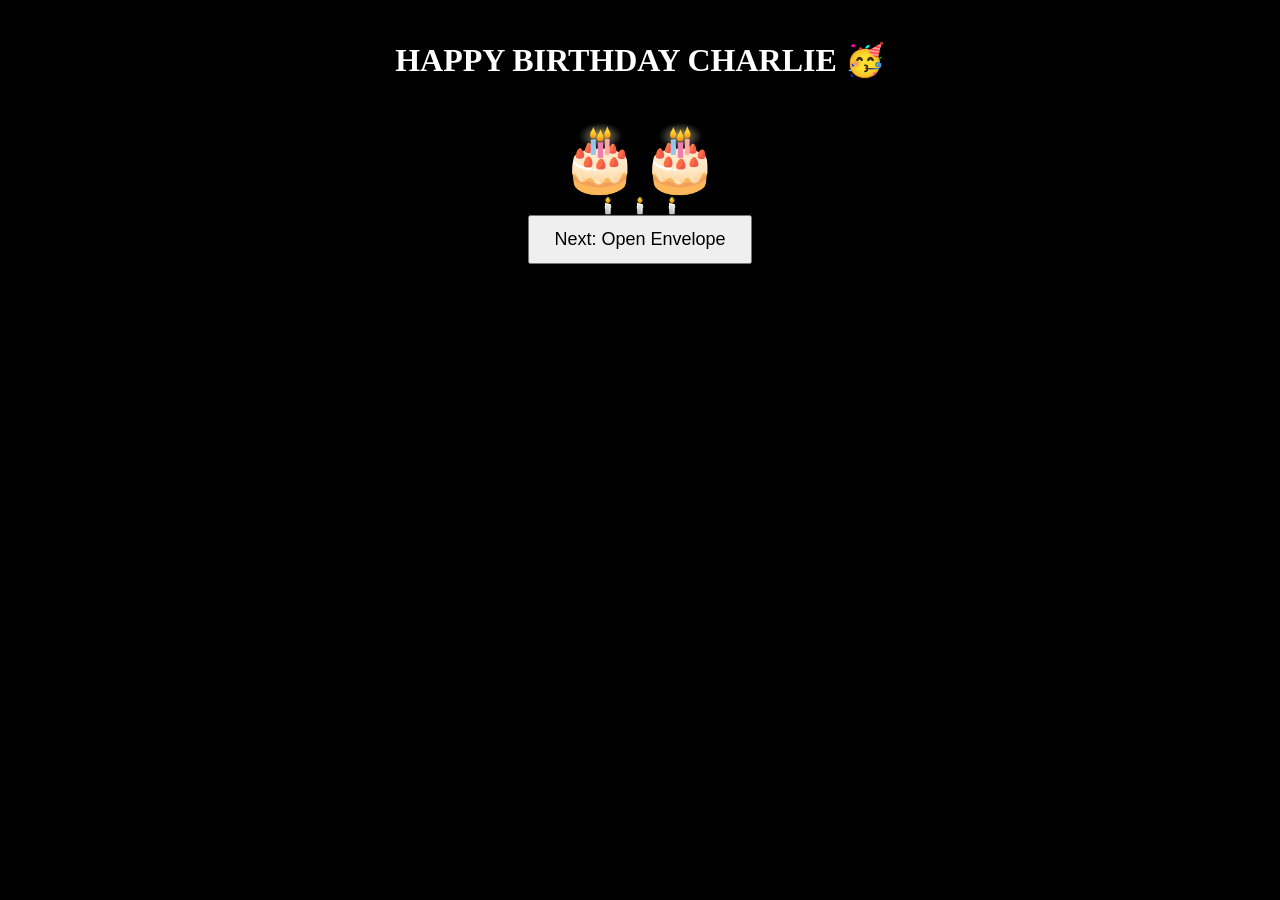
<file: index.html>
<!-- redeploy trigger -->
<!DOCTYPE html>
<html lang="en">
<head>
<meta charset="UTF-8">
<title>Birthday — Cake</title>
<meta name="viewport" content="width=device-width, initial-scale=1.0">
<link rel="stylesheet" href="style.css">
  <link rel="stylesheet" href="style.css">
</head>
<body>

<h1>HAPPY BIRTHDAY CHARLIE 🥳</h1>

<div class="cake-container">
  <span class="cake">🎂</span><span class="cake">🎂</span>
</div>

<div class="candles">
  <span class="candle">🕯️</span>
  <span class="candle">🕯️</span>
  <span class="candle">🕯️</span>
</div>

<!-- Link to the next page -->
<a href="envelope.html">
  <button>Next: Open Envelope</button>
</a>

<!-- Include your script -->
<script src="script.js"></script>

</body>
</html>
</file>
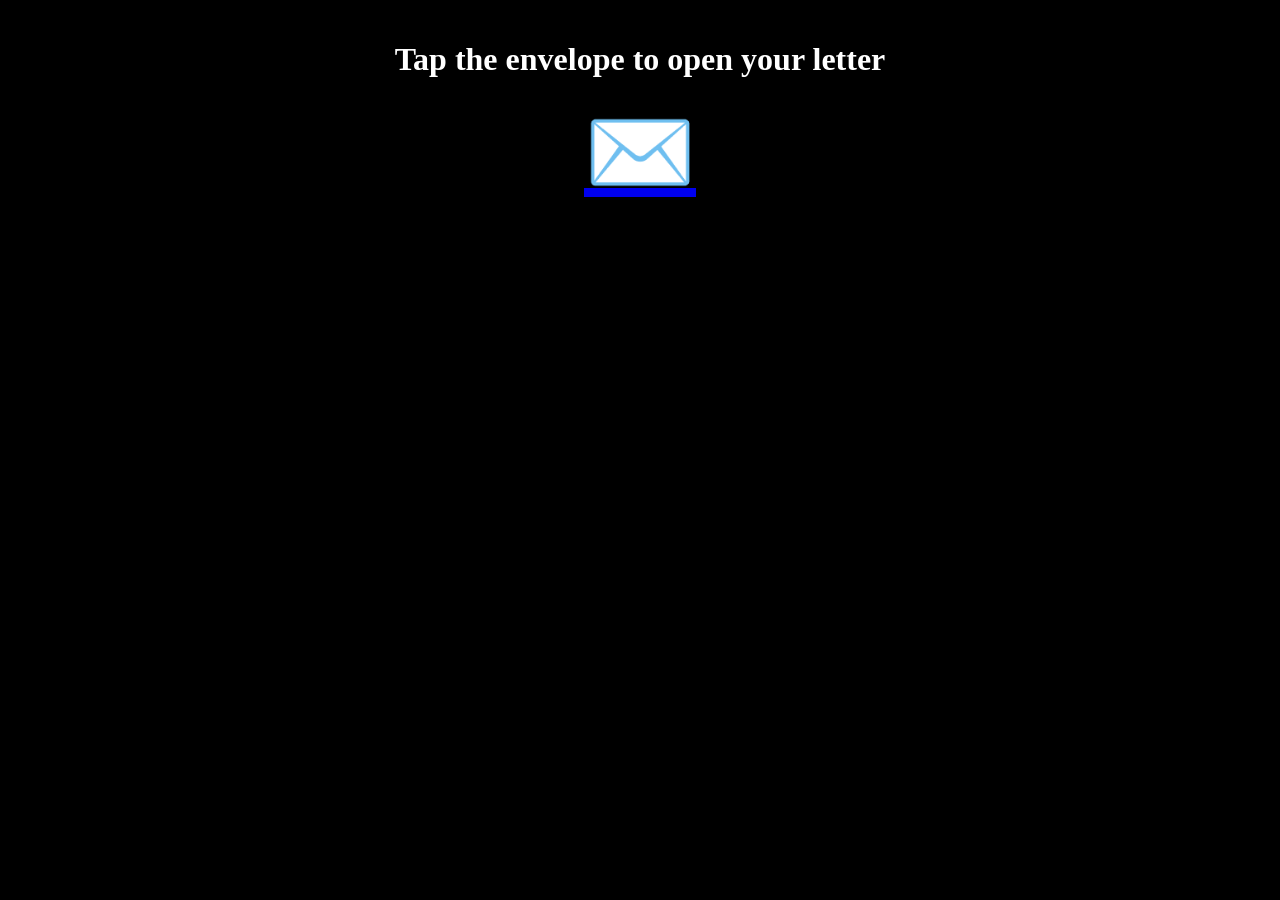
<file: envelope.html>
<!-- redeploy trigger -->
<!DOCTYPE html>
<html lang="en">
<head>
<meta charset="UTF-8">
<title>Birthday — Envelope</title>
<meta name="viewport" content="width=device-width, initial-scale=1.0">
<link rel="stylesheet" href="style.css">
  <link rel="stylesheet" href="style.css">
</head>
<body>

<h1>Tap the envelope to open your letter</h1>
<a href="letter.html">
  <div class="envelope">✉️</div>
</a>

<script src="script.js"></script>
</body>
</html>
</file>
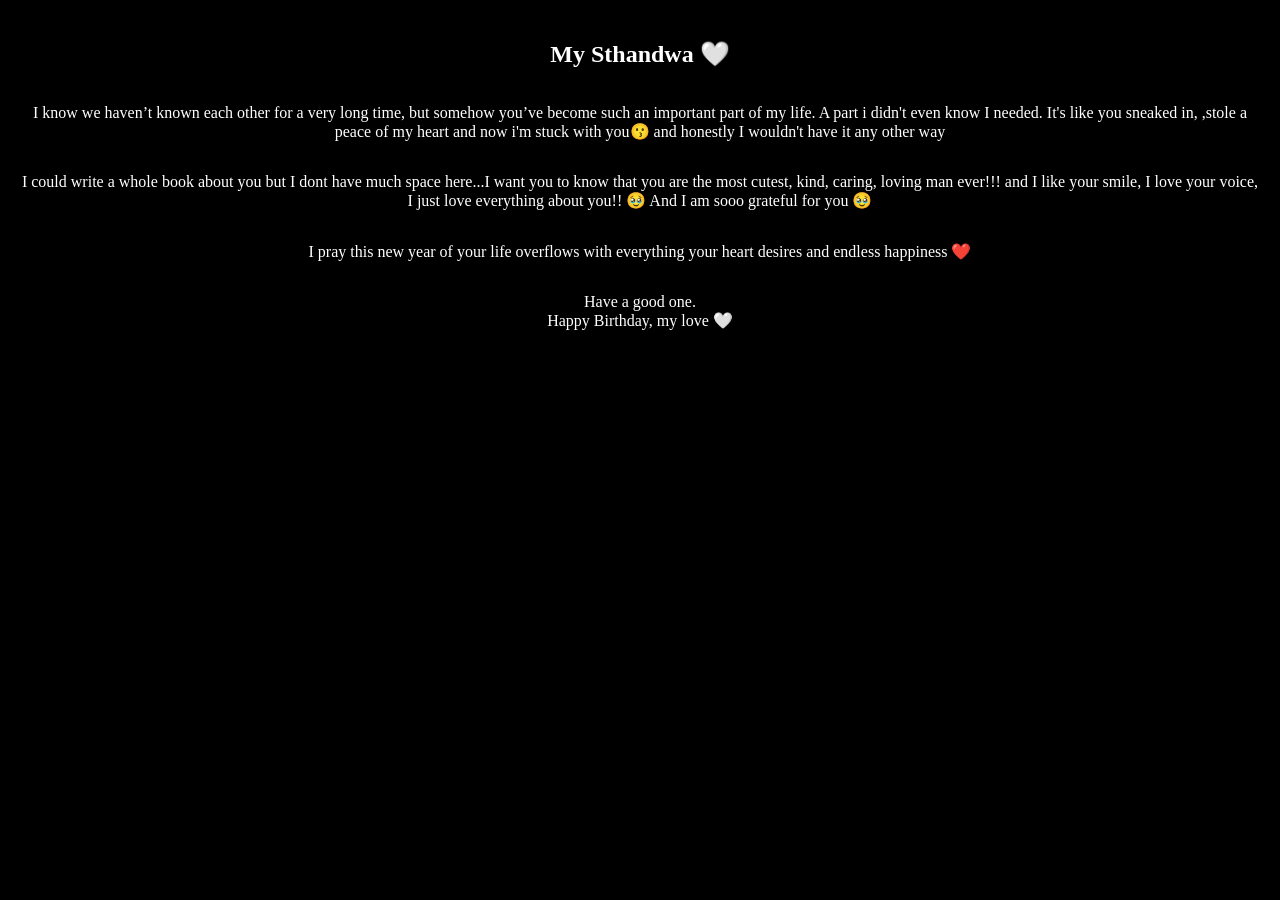
<file: letter.html>
<!-- redeploy trigger -->
<!DOCTYPE html>
<html lang="en">
<head>
<meta charset="UTF-8">
<title>Birthday — Letter</title>
<meta name="viewport" content="width=device-width, initial-scale=1.0">
<link rel="stylesheet" href="style.css">
</head>
<body>

<h2>My Sthandwa 🤍</h2>

<p>
  I know we haven’t known each other for a very long time,
  but somehow you’ve become such an important part of my life. 
  A part i didn't even know I needed. It's like you sneaked in,
  ,stole a peace of my heart and now i'm stuck with you😗
  and honestly I wouldn't have it any other way
</p>

<p>
  I could write a whole book about you but I dont 
  have much space here...I want you to know that you
  are the most cutest, kind, caring, loving man ever!!!
  and I like your smile, I love your voice,
  I just love everything about you!! 🥹
  And I am sooo grateful for you 🥹
</p>

<p>
  I pray this new year of your life overflows with everything
  your heart desires and endless happiness ❤️
</p>

<p>
  Have a good one.<br>Happy Birthday, my love 🤍
</p>

<script src="script.js"></script>
</body>
</html>
</file>
<file: style.css>
<!-- redeploy trigger -->
<link rel="stylesheet" href="style.css">
<link rel="stylesheet" href="style.css">
/* Center everything vertically + horizontally */
html, body {
  height: 100%;
  margin: 0;
  padding: 0;
}

body {
  display: flex;
  flex-direction: column;
  justify-content: center; /* vertical centering */
  align-items: center;     /* horizontal centering */
  background: #000;        /* make background black */
  color: #fff;             /* text white so it’s visible */
  text-align: center;      /* centre text inside elements */
}
body {
  background: #000;
  color: #fff;
  font-family: 'Playfair Display', serif;
  text-align: center;
  margin: 0;
  padding: 20px;
}

button {
  padding: 12px 24px;
  font-size: 18px;
  cursor: pointer;
}

.cake-container {
  font-size: 4rem;
  margin-top: 20px;
}

.envelope {
  font-size: 90px;
  cursor: pointer;
  animation: float 1.5s infinite;
}


/* bigger, styled candles */
.candles {
  display: flex;
  justify-content: center;
  gap: 12px;
}

.candle {
  display: flex;
  flex-direction: column;
  align-items: center;
}

.flame {
  font-size: 3.5rem;       /* flame size */
  animation: flameFlicker 0.8s infinite;
}
.stick {
  font-size: 3rem;        /* candle body */
  filter: drop-shadow(0 0 6px #fff);
}

/* flickering flame */
@keyframes flameFlicker {
  0% { transform: translateY(0) scale(1); opacity: 1; }
  50% { transform: translateY(-4px) scale(1.1); opacity: 0.8; }
  100% { transform: translateY(0) scale(1); opacity: 1; }
}
</file>
